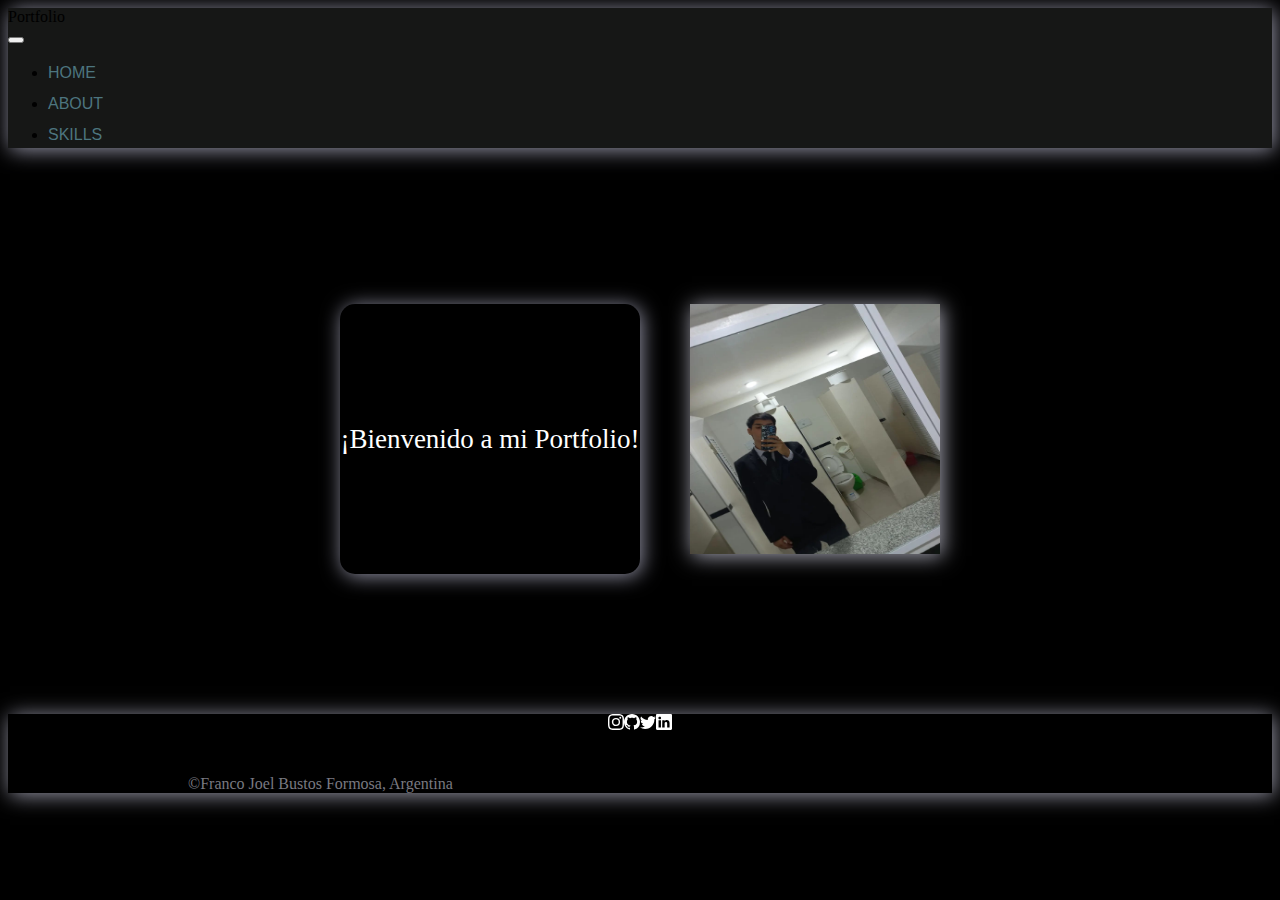
<file: html/index.html>
<!doctype html>
<html lang="es">
  <head>
    <meta charset="utf-8">
    <meta name="viewport" content="width=device-width, initial-scale=1">
    <title>Portfolio</title>
    <link href="https://cdn.jsdelivr.net/npm/bootstrap@5.3.0-alpha3/dist/css/bootstrap.min.css" rel="stylesheet" integrity="sha384-KK94CHFLLe+nY2dmCWGMq91rCGa5gtU4mk92HdvYe+M/SXH301p5ILy+dN9+nJOZ" crossorigin="anonymous">
    <link rel="stylesheet" href="/css/style.css">
</head>
  <body>
    <header class="container-fluid">
        <div class="row"> 
            <nav class="navbar navbar-expand-lg ">
                <div class="container-fluid">
                  <div class="navbar-brand col-5 text-white">Portfolio</div>
                  <button class="navbar-toggler" type="button" data-bs-toggle="collapse" data-bs-target="#navbarNav" aria-controls="navbarNav" aria-expanded="false" aria-label="Toggle navigation">
                    <span class="navbar-toggler-icon"></span>
                  </button>
                  <div class="collapse navbar-collapse" id="navbarNav">
                    <ul class="navbar-nav">
                      <li class="nav-item">
                        <a class="nav-link active text-white Home edit me-2" aria-current="page" href="/html/index.html">Home</a>
                      </li>
                      <li class="nav-item">
                        <a class="nav-link active text-white About edit me-2" href="/html/about.html">About</a>
                      </li>
                      <li class="nav-item">
                        <a class="nav-link active text-white edit Skills" href="/html/skills.html">Skills</a>
                      </li>
                      
                    </ul>
                  </div>
                </div>
              </nav>
        </div>
    </header>
    <main>
      <section class="container">
        <section class="row">
          <section class="col-12 box text-center">
           <p class="imagen text-decoration-underline col-5">¡Bienvenido a mi Portfolio!</p>
           <img class="col-2 imagen1 " src="/img/yo.jfif" alt="yo">
          </section>
        </section>
      </section>
    </main>
    <footer class="foot container-fluid">
      <div class="container-fluid p-0">
        <div class="row">
          <div class="col-3 apps text-center">
            <a class="app1 app me-2 mt-2" href="https://www.instagram.com/francojbustos/"><svg xmlns="http://www.w3.org/2000/svg" width="16" height="16" fill="currentColor" class="bi bi-instagram" viewBox="0 0 16 16">
            <path d="M8 0C5.829 0 5.556.01 4.703.048 3.85.088 3.269.222 2.76.42a3.917 3.917 0 0 0-1.417.923A3.927 3.927 0 0 0 .42 2.76C.222 3.268.087 3.85.048 4.7.01 5.555 0 5.827 0 8.001c0 2.172.01 2.444.048 3.297.04.852.174 1.433.372 1.942.205.526.478.972.923 1.417.444.445.89.719 1.416.923.51.198 1.09.333 1.942.372C5.555 15.99 5.827 16 8 16s2.444-.01 3.298-.048c.851-.04 1.434-.174 1.943-.372a3.916 3.916 0 0 0 1.416-.923c.445-.445.718-.891.923-1.417.197-.509.332-1.09.372-1.942C15.99 10.445 16 10.173 16 8s-.01-2.445-.048-3.299c-.04-.851-.175-1.433-.372-1.941a3.926 3.926 0 0 0-.923-1.417A3.911 3.911 0 0 0 13.24.42c-.51-.198-1.092-.333-1.943-.372C10.443.01 10.172 0 7.998 0h.003zm-.717 1.442h.718c2.136 0 2.389.007 3.232.046.78.035 1.204.166 1.486.275.373.145.64.319.92.599.28.28.453.546.598.92.11.281.24.705.275 1.485.039.843.047 1.096.047 3.231s-.008 2.389-.047 3.232c-.035.78-.166 1.203-.275 1.485a2.47 2.47 0 0 1-.599.919c-.28.28-.546.453-.92.598-.28.11-.704.24-1.485.276-.843.038-1.096.047-3.232.047s-2.39-.009-3.233-.047c-.78-.036-1.203-.166-1.485-.276a2.478 2.478 0 0 1-.92-.598 2.48 2.48 0 0 1-.6-.92c-.109-.281-.24-.705-.275-1.485-.038-.843-.046-1.096-.046-3.233 0-2.136.008-2.388.046-3.231.036-.78.166-1.204.276-1.486.145-.373.319-.64.599-.92.28-.28.546-.453.92-.598.282-.11.705-.24 1.485-.276.738-.034 1.024-.044 2.515-.045v.002zm4.988 1.328a.96.96 0 1 0 0 1.92.96.96 0 0 0 0-1.92zm-4.27 1.122a4.109 4.109 0 1 0 0 8.217 4.109 4.109 0 0 0 0-8.217zm0 1.441a2.667 2.667 0 1 1 0 5.334 2.667 2.667 0 0 1 0-5.334z"/>
           </svg>
           </a>
           <a class="app2 app me-2 mt-2" href="https://github.com/FrancojBustos"><svg xmlns="http://www.w3.org/2000/svg" width="16" height="16" fill="currentColor" class="bi bi-github" viewBox="0 0 16 16">
            <path d="M8 0C3.58 0 0 3.58 0 8c0 3.54 2.29 6.53 5.47 7.59.4.07.55-.17.55-.38 0-.19-.01-.82-.01-1.49-2.01.37-2.53-.49-2.69-.94-.09-.23-.48-.94-.82-1.13-.28-.15-.68-.52-.01-.53.63-.01 1.08.58 1.23.82.72 1.21 1.87.87 2.33.66.07-.52.28-.87.51-1.07-1.78-.2-3.64-.89-3.64-3.95 0-.87.31-1.59.82-2.15-.08-.2-.36-1.02.08-2.12 0 0 .67-.21 2.2.82.64-.18 1.32-.27 2-.27.68 0 1.36.09 2 .27 1.53-1.04 2.2-.82 2.2-.82.44 1.1.16 1.92.08 2.12.51.56.82 1.27.82 2.15 0 3.07-1.87 3.75-3.65 3.95.29.25.54.73.54 1.48 0 1.07-.01 1.93-.01 2.2 0 .21.15.46.55.38A8.012 8.012 0 0 0 16 8c0-4.42-3.58-8-8-8z"/>
           </svg>
           </a>
           <a class="app3 app me-2 mt-2" href="https://twitter.com/fr4n_k0">
            <svg xmlns="http://www.w3.org/2000/svg" width="16" height="16" fill="currentColor" class="bi bi-twitter" viewBox="0 0 16 16">
              <path d="M5.026 15c6.038 0 9.341-5.003 9.341-9.334 0-.14 0-.282-.006-.422A6.685 6.685 0 0 0 16 3.542a6.658 6.658 0 0 1-1.889.518 3.301 3.301 0 0 0 1.447-1.817 6.533 6.533 0 0 1-2.087.793A3.286 3.286 0 0 0 7.875 6.03a9.325 9.325 0 0 1-6.767-3.429 3.289 3.289 0 0 0 1.018 4.382A3.323 3.323 0 0 1 .64 6.575v.045a3.288 3.288 0 0 0 2.632 3.218 3.203 3.203 0 0 1-.865.115 3.23 3.23 0 0 1-.614-.057 3.283 3.283 0 0 0 3.067 2.277A6.588 6.588 0 0 1 .78 13.58a6.32 6.32 0 0 1-.78-.045A9.344 9.344 0 0 0 5.026 15z"/>
            </svg>
           </a>
           <a class="app4 me-3 app mt-2" href="https://ar.linkedin.com/?original_referer=https%3A%2F%2Fwww.google.com%2F">
            <svg xmlns="http://www.w3.org/2000/svg" width="16" height="16" fill="currentColor" class="bi bi-linkedin" viewBox="0 0 16 16">
              <path d="M0 1.146C0 .513.526 0 1.175 0h13.65C15.474 0 16 .513 16 1.146v13.708c0 .633-.526 1.146-1.175 1.146H1.175C.526 16 0 15.487 0 14.854V1.146zm4.943 12.248V6.169H2.542v7.225h2.401zm-1.2-8.212c.837 0 1.358-.554 1.358-1.248-.015-.709-.52-1.248-1.342-1.248-.822 0-1.359.54-1.359 1.248 0 .694.521 1.248 1.327 1.248h.016zm4.908 8.212V9.359c0-.216.016-.432.08-.586.173-.431.568-.878 1.232-.878.869 0 1.216.662 1.216 1.634v3.865h2.401V9.25c0-2.22-1.184-3.252-2.764-3.252-1.274 0-1.845.7-2.165 1.193v.025h-.016a5.54 5.54 0 0 1 .016-.025V6.169h-2.4c.03.678 0 7.225 0 7.225h2.4z"/>
            </svg>
           </a>
          </div>
          <div class="col-9 cop"><p class="copp mt-2">©Franco Joel Bustos Formosa, Argentina</p></div>
        </div>
      </div>
    </footer>
    <script src="https://cdn.jsdelivr.net/npm/bootstrap@5.3.0-alpha3/dist/js/bootstrap.bundle.min.js" integrity="sha384-ENjdO4Dr2bkBIFxQpeoTz1HIcje39Wm4jDKdf19U8gI4ddQ3GYNS7NTKfAdVQSZe" crossorigin="anonymous"></script>
  </body>
</html>
</file>
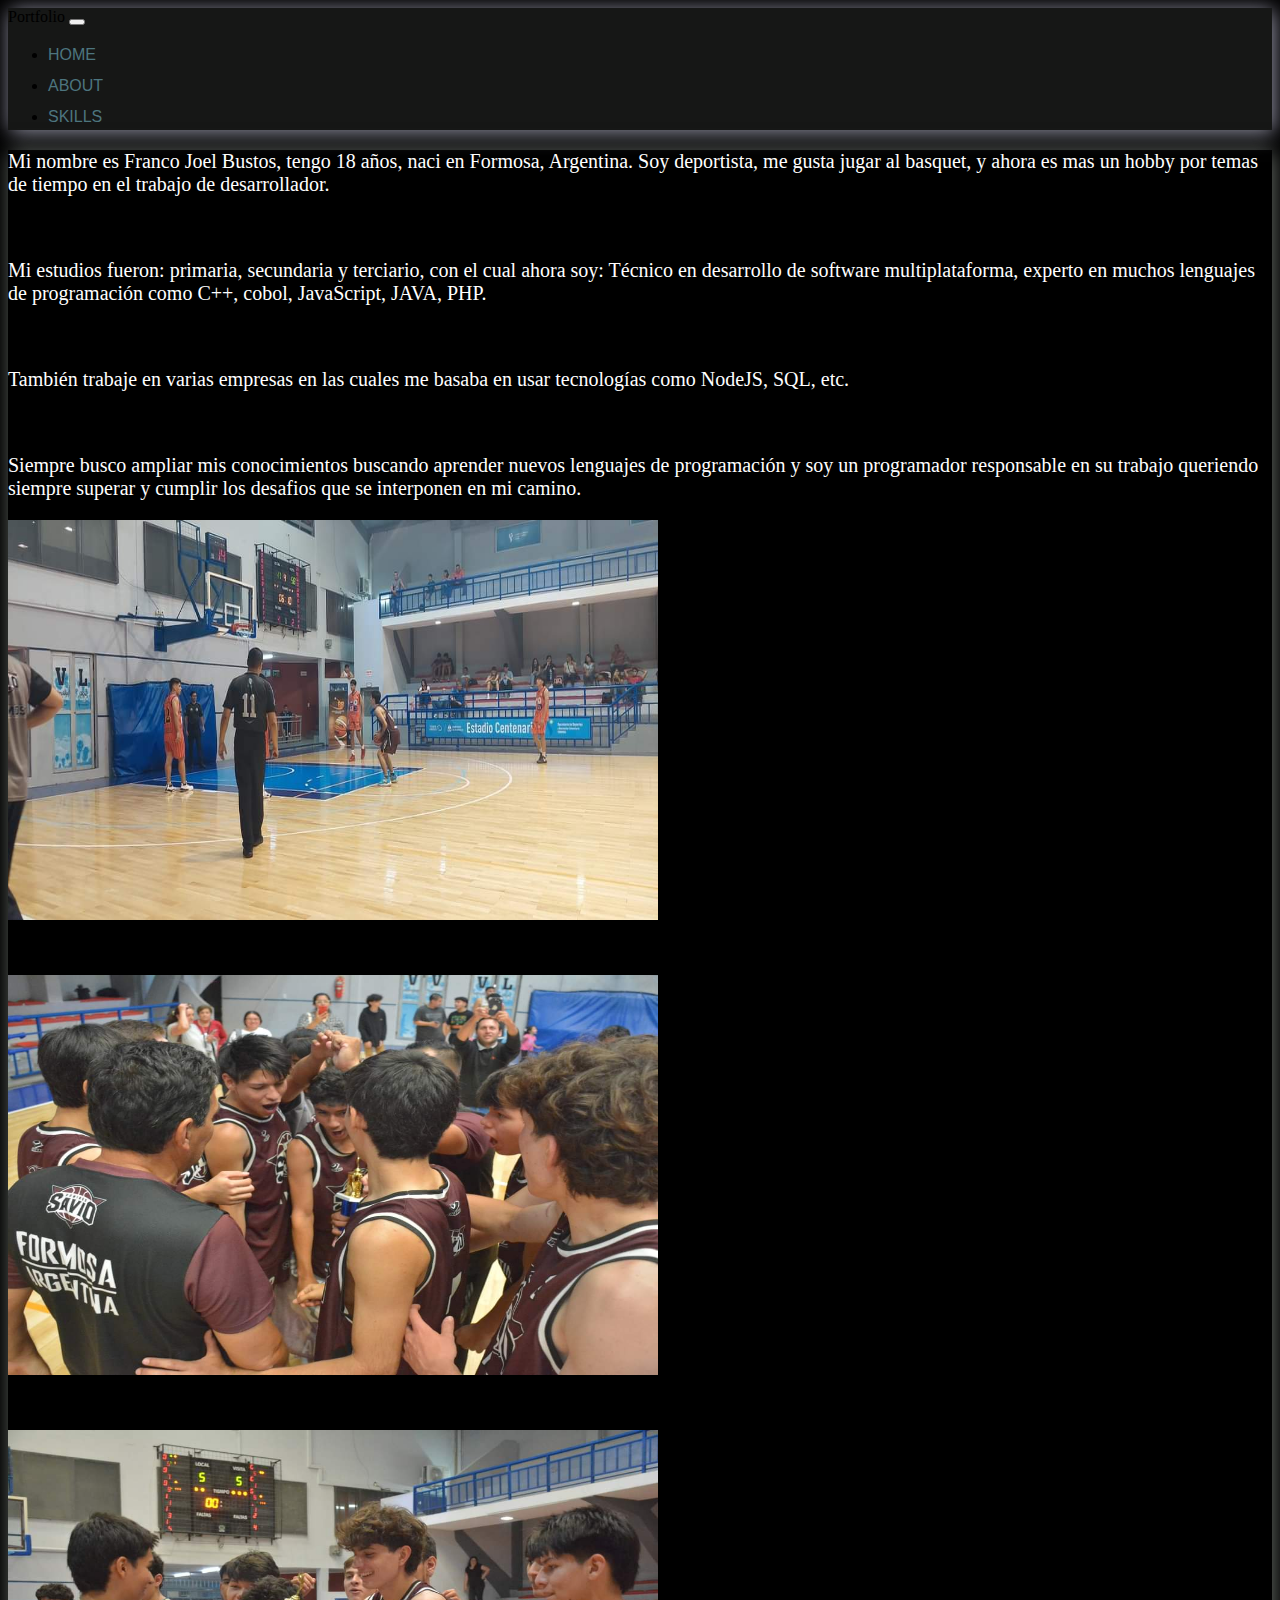
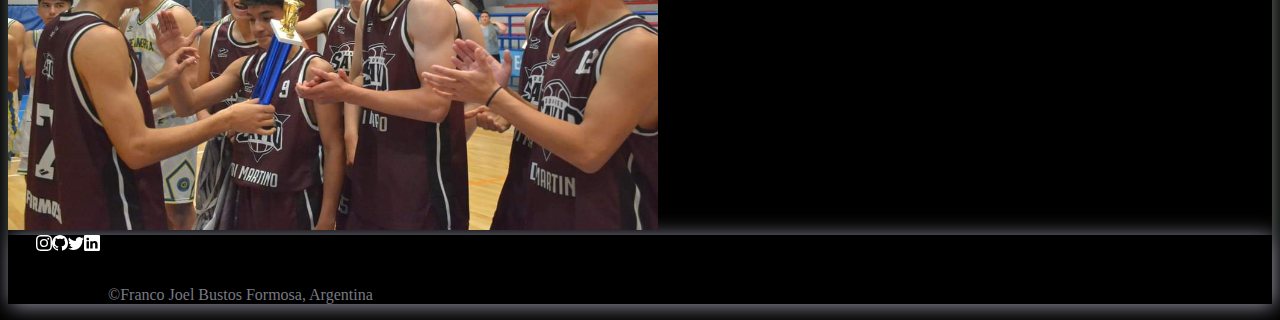
<file: html/about.html>
<!doctype html>
<html lang="en">
  <head>
    <meta charset="utf-8">
    <meta name="viewport" content="width=device-width, initial-scale=1">
    <title>About</title>
    <link href="https://cdn.jsdelivr.net/npm/bootstrap@5.3.0-alpha3/dist/css/bootstrap.min.css" rel="stylesheet" integrity="sha384-KK94CHFLLe+nY2dmCWGMq91rCGa5gtU4mk92HdvYe+M/SXH301p5ILy+dN9+nJOZ" crossorigin="anonymous">
 <link rel="stylesheet" href="/css/about.css"> 
</head>
  <body>
    <header class="container-fluid">
        <div class="row"> 
            <nav class="navbar navbar-expand-lg ">
                <div class="container-fluid">
                  <a class="navbar-brand col-5 text-white">Portfolio</a>
                  <button class="navbar-toggler" type="button" data-bs-toggle="collapse" data-bs-target="#navbarNav" aria-controls="navbarNav" aria-expanded="false" aria-label="Toggle navigation">
                    <span class="navbar-toggler-icon"></span>
                  </button>
                  <div class="collapse navbar-collapse" id="navbarNav">
                    <ul class="navbar-nav">
                      <li class="nav-item">
                        <a class="nav-link active text-white edit me-2 Home" aria-current="page" href="/html/index.html">Home</a>
                      </li>
                      <li class="nav-item">
                        <a class="nav-link active text-white edit me-2 About" href="/html/about.html">About</a>
                      </li>
                      <li class="nav-item">
                        <a class="nav-link active text-white edit Skills" href="/html/skills.html">Skills</a>
                      </li>
                      
                    </ul>
                  </div>
                </div>
              </nav>
        </div>
    </header>
    <main>
        <section class="container">
          <section class="row">
            <section class="col-xs-12  box text-center">
                <section><p class="mt-5">Mi nombre es Franco Joel Bustos, tengo 18 años, naci en Formosa, Argentina.
                    Soy deportista, me gusta jugar al basquet, y ahora es mas un hobby por temas de tiempo en el trabajo de desarrollador.</p><br>
                <p>
                    Mi estudios fueron: primaria, secundaria y terciario, con el cual ahora soy:
                    Técnico en desarrollo de software multiplataforma, experto en muchos lenguajes de programación como C++, cobol, JavaScript, JAVA, PHP.
                    </p>
                    <br>
                     <p>
                        También trabaje en varias empresas en las cuales me basaba en usar tecnologías como NodeJS, SQL, etc.
        
                     </p>
                     <br>
                     <p>
                        Siempre busco ampliar mis conocimientos buscando aprender nuevos lenguajes de programación y soy un programador responsable en su trabajo queriendo siempre superar y cumplir los desafios que se interponen en mi camino.
                     </p>
                     <img class="img1" src="/img/yop.jpg" alt="yo">
                     <img class="img2" src="/img/yopp.jpg" alt="yo">
                     <img class="img3 mb-5" src="/img/yoppp.jpg" alt="yo">
            </section>
          </section>
        </section>
      </main>
     <footer class="foot container">
    <div class="container-fluid p-0">
      <div class="row">
        <div class="col-3 apps text-center">
          <a class="app1 app me-2 mt-3" href="https://www.instagram.com/francojbustos/"><svg xmlns="http://www.w3.org/2000/svg" width="16" height="16" fill="currentColor" class="bi bi-instagram" viewBox="0 0 16 16">
          <path d="M8 0C5.829 0 5.556.01 4.703.048 3.85.088 3.269.222 2.76.42a3.917 3.917 0 0 0-1.417.923A3.927 3.927 0 0 0 .42 2.76C.222 3.268.087 3.85.048 4.7.01 5.555 0 5.827 0 8.001c0 2.172.01 2.444.048 3.297.04.852.174 1.433.372 1.942.205.526.478.972.923 1.417.444.445.89.719 1.416.923.51.198 1.09.333 1.942.372C5.555 15.99 5.827 16 8 16s2.444-.01 3.298-.048c.851-.04 1.434-.174 1.943-.372a3.916 3.916 0 0 0 1.416-.923c.445-.445.718-.891.923-1.417.197-.509.332-1.09.372-1.942C15.99 10.445 16 10.173 16 8s-.01-2.445-.048-3.299c-.04-.851-.175-1.433-.372-1.941a3.926 3.926 0 0 0-.923-1.417A3.911 3.911 0 0 0 13.24.42c-.51-.198-1.092-.333-1.943-.372C10.443.01 10.172 0 7.998 0h.003zm-.717 1.442h.718c2.136 0 2.389.007 3.232.046.78.035 1.204.166 1.486.275.373.145.64.319.92.599.28.28.453.546.598.92.11.281.24.705.275 1.485.039.843.047 1.096.047 3.231s-.008 2.389-.047 3.232c-.035.78-.166 1.203-.275 1.485a2.47 2.47 0 0 1-.599.919c-.28.28-.546.453-.92.598-.28.11-.704.24-1.485.276-.843.038-1.096.047-3.232.047s-2.39-.009-3.233-.047c-.78-.036-1.203-.166-1.485-.276a2.478 2.478 0 0 1-.92-.598 2.48 2.48 0 0 1-.6-.92c-.109-.281-.24-.705-.275-1.485-.038-.843-.046-1.096-.046-3.233 0-2.136.008-2.388.046-3.231.036-.78.166-1.204.276-1.486.145-.373.319-.64.599-.92.28-.28.546-.453.92-.598.282-.11.705-.24 1.485-.276.738-.034 1.024-.044 2.515-.045v.002zm4.988 1.328a.96.96 0 1 0 0 1.92.96.96 0 0 0 0-1.92zm-4.27 1.122a4.109 4.109 0 1 0 0 8.217 4.109 4.109 0 0 0 0-8.217zm0 1.441a2.667 2.667 0 1 1 0 5.334 2.667 2.667 0 0 1 0-5.334z"/>
         </svg>
         </a>
         <a class="app2 app me-2 mt-3" href="https://github.com/FrancojBustos"><svg xmlns="http://www.w3.org/2000/svg" width="16" height="16" fill="currentColor" class="bi bi-github" viewBox="0 0 16 16">
          <path d="M8 0C3.58 0 0 3.58 0 8c0 3.54 2.29 6.53 5.47 7.59.4.07.55-.17.55-.38 0-.19-.01-.82-.01-1.49-2.01.37-2.53-.49-2.69-.94-.09-.23-.48-.94-.82-1.13-.28-.15-.68-.52-.01-.53.63-.01 1.08.58 1.23.82.72 1.21 1.87.87 2.33.66.07-.52.28-.87.51-1.07-1.78-.2-3.64-.89-3.64-3.95 0-.87.31-1.59.82-2.15-.08-.2-.36-1.02.08-2.12 0 0 .67-.21 2.2.82.64-.18 1.32-.27 2-.27.68 0 1.36.09 2 .27 1.53-1.04 2.2-.82 2.2-.82.44 1.1.16 1.92.08 2.12.51.56.82 1.27.82 2.15 0 3.07-1.87 3.75-3.65 3.95.29.25.54.73.54 1.48 0 1.07-.01 1.93-.01 2.2 0 .21.15.46.55.38A8.012 8.012 0 0 0 16 8c0-4.42-3.58-8-8-8z"/>
         </svg>
         </a>
         <a class="app3 app me-2 mt-3" href="https://twitter.com/fr4n_k0">
          <svg xmlns="http://www.w3.org/2000/svg" width="16" height="16" fill="currentColor" class="bi bi-twitter" viewBox="0 0 16 16">
            <path d="M5.026 15c6.038 0 9.341-5.003 9.341-9.334 0-.14 0-.282-.006-.422A6.685 6.685 0 0 0 16 3.542a6.658 6.658 0 0 1-1.889.518 3.301 3.301 0 0 0 1.447-1.817 6.533 6.533 0 0 1-2.087.793A3.286 3.286 0 0 0 7.875 6.03a9.325 9.325 0 0 1-6.767-3.429 3.289 3.289 0 0 0 1.018 4.382A3.323 3.323 0 0 1 .64 6.575v.045a3.288 3.288 0 0 0 2.632 3.218 3.203 3.203 0 0 1-.865.115 3.23 3.23 0 0 1-.614-.057 3.283 3.283 0 0 0 3.067 2.277A6.588 6.588 0 0 1 .78 13.58a6.32 6.32 0 0 1-.78-.045A9.344 9.344 0 0 0 5.026 15z"/>
          </svg>
         </a>
         <a class="app4 me-3 app mt-3" href="https://ar.linkedin.com/?original_referer=https%3A%2F%2Fwww.google.com%2F">
          <svg xmlns="http://www.w3.org/2000/svg" width="16" height="16" fill="currentColor" class="bi bi-linkedin" viewBox="0 0 16 16">
            <path d="M0 1.146C0 .513.526 0 1.175 0h13.65C15.474 0 16 .513 16 1.146v13.708c0 .633-.526 1.146-1.175 1.146H1.175C.526 16 0 15.487 0 14.854V1.146zm4.943 12.248V6.169H2.542v7.225h2.401zm-1.2-8.212c.837 0 1.358-.554 1.358-1.248-.015-.709-.52-1.248-1.342-1.248-.822 0-1.359.54-1.359 1.248 0 .694.521 1.248 1.327 1.248h.016zm4.908 8.212V9.359c0-.216.016-.432.08-.586.173-.431.568-.878 1.232-.878.869 0 1.216.662 1.216 1.634v3.865h2.401V9.25c0-2.22-1.184-3.252-2.764-3.252-1.274 0-1.845.7-2.165 1.193v.025h-.016a5.54 5.54 0 0 1 .016-.025V6.169h-2.4c.03.678 0 7.225 0 7.225h2.4z"/>
          </svg>
         </a>
        </div>
        <div class="col-9 cop"><p class="copp mt-3 text-center">©Franco Joel Bustos Formosa, Argentina</p></div>
      </div>
    </div>
  </footer>
    <script src="https://cdn.jsdelivr.net/npm/bootstrap@5.3.0-alpha3/dist/js/bootstrap.bundle.min.js" integrity="sha384-ENjdO4Dr2bkBIFxQpeoTz1HIcje39Wm4jDKdf19U8gI4ddQ3GYNS7NTKfAdVQSZe" crossorigin="anonymous"></script>
  </body>
</html>
</file>
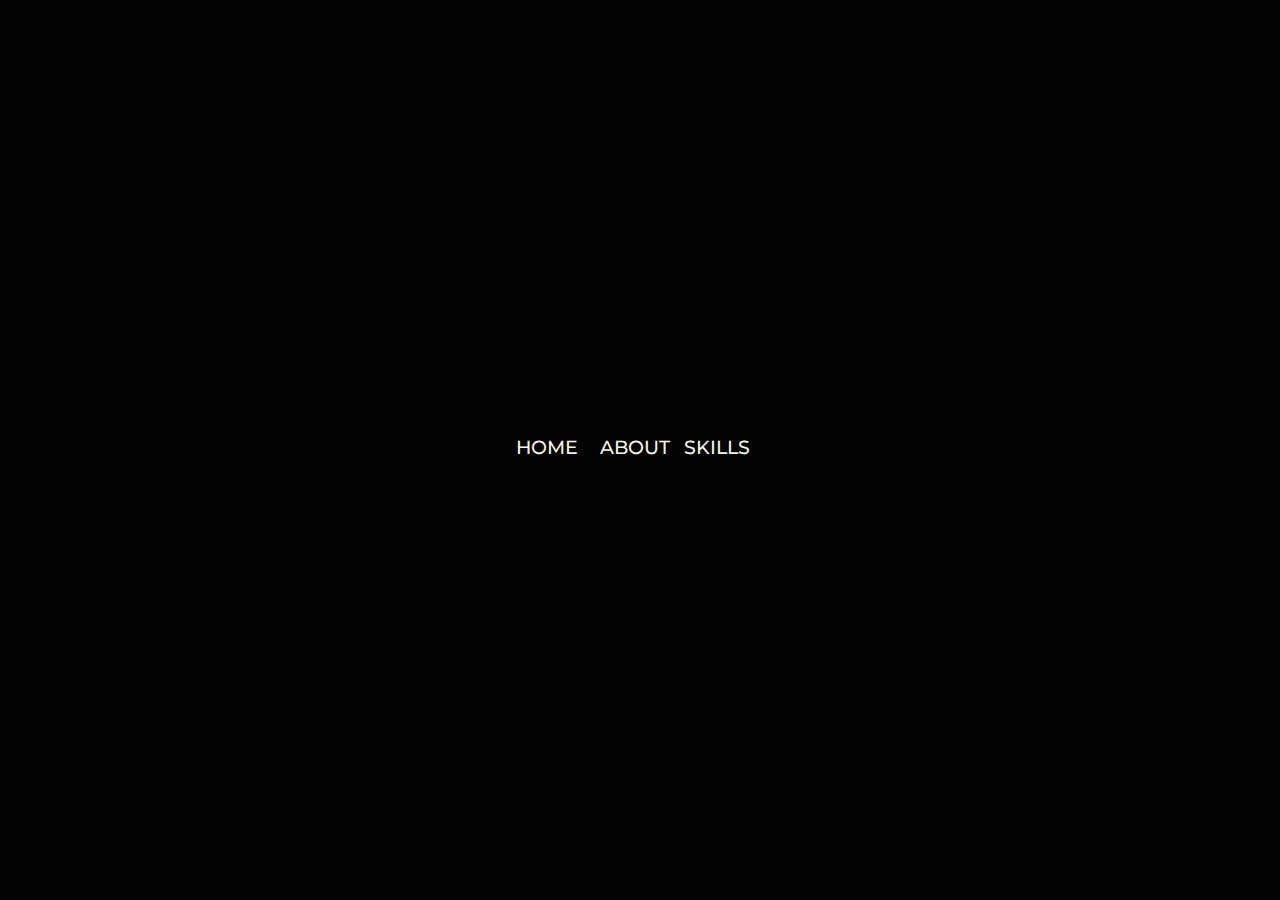
<file: html/homepage.html>
<!DOCTYPE html>
<html lang="es">
<head>
    <meta charset="UTF-8">
    <meta http-equiv="X-UA-Compatible" content="IE=edge">
    <meta name="viewport" content="width=device-width, initial-scale=1.0">
    <title>HomePage</title>
    <link rel="stylesheet" href="/css/homepage.css">
    
</head>
<body>
    
    <nav class="navMenu">
        <a class="hola" href="index.html">Home</a>
        <a href="about.html">About</a>
        <a href="skills.html">Skills</a>
        <div class="dot"></div>
    </nav>      
  
</body>
</html>
</file>
<file: css/style.css>
body {
    background-color: black;
}
.navbar {
    background-color: rgb(22, 23, 22);
    box-shadow: 2px 2px 20px  rgba(178, 178, 198, 0.867);
    
}
.box {
    
    height: 550px;
    display: flex;
  justify-content: center;
  align-items: center;
}
.hol {
    background-color: blue;
}
.apps {
    height: 45px;
    display: flex;
    justify-content: center;
}
.imagen {
    box-shadow: 2px 2px 20px  rgba(171, 171, 191, 0.867);
    border-radius: 15px;
    color: #fff;
    font-size: 27px;
    font-family: 'Times New Roman', Times, serif;
    background-color: black;
    height: 270px;
    display: flex;
    justify-content: center;
    align-items: center;
}
.imagen1 {
    background-color: rgb(27, 28, 29);
    box-shadow: 2px 2px 20px  rgba(197, 197, 212, 0.867);
    margin-bottom: 20px;
    height: 250px;
    width: 250px;
    margin-left: 50px;

}
.ma {
    background-color: black;
}
.copp {
    margin-left: 180px;
    color: rgb(121, 121, 128);
}
.foot {
    box-shadow: 2px 2px 20px  rgba(178, 178, 195, 0.867);
    background-color: black;
}
.app1 {
    color: #fff;
}
.app2 {
    color: #fff;
}
.app3 {
    color: #fff;
}
.app4 {
    color: #fff;
}
.app:hover {
    transform: scale(1.2);
}

@media(max-width:700px) {
 body {
    background-color: black;
}
.navbar {
    background-color: rgb(22, 23, 22);
    box-shadow: 2px 2px 20px  rgba(178, 178, 198, 0.867);
    
}
.box {
    
    height: 550px;
    display: flex;
  justify-content: center;
  align-items: center;
}
.hol {
    background-color: blue;
}
.apps {
    height: 45px;
    display: flex;
    justify-content: center;
}
.imagen {
    box-shadow: 2px 2px 20px  rgba(171, 171, 191, 0.867);
    border-radius: 15px;
    color: #fff;
    font-size: 24px;
    background-color: black;
    height: 270px;
    display: flex;
    justify-content: center;
    align-items: center;
}
.imagen1 {
    background-color: rgb(27, 28, 29);
    box-shadow: 2px 2px 20px  rgba(197, 197, 212, 0.867);
    margin-bottom: 20px;
    height: 250px;
    width: 250px;
    margin-left: 50px;

}
.ma {
    background-color: black;
}
.copp {
    margin-left: 70px;
    color: rgb(121, 121, 128);
}
.foot {
    box-shadow: 2px 2px 20px  rgba(178, 178, 195, 0.867);
    background-color: black;
}
.app1 {
    color: #fff;
}
.app2 {
    color: #fff;
}
.app3 {
    color: #fff;
}
.app4 {
    color: #fff;
}
.app:hover {
    transform: scale(1.2);
}   
}
@media(max-width:530px) {
 body {
    background-color: black;
}
.navbar {
    background-color: rgb(22, 23, 22);
    box-shadow: 2px 2px 20px  rgba(178, 178, 198, 0.867);
    
}
.box {
    
    height: 550px;
    display: flex;
  justify-content: center;
  align-items: center;
}
.hol {
    background-color: blue;
}
.apps {
    height: 45px;
    display: flex;
    justify-content: center;
}
.imagen {
    box-shadow: 2px 2px 20px  rgba(171, 171, 191, 0.867);
    border-radius: 15px;
    color: #fff;
    font-size: 24px;
    background-color: black;
    height: 170px;
    display: flex;
    justify-content: center;
    align-items: center;
}
.imagen1 {
    background-color: rgb(27, 28, 29);
    box-shadow: 2px 2px 20px  rgba(197, 197, 212, 0.867);
    margin-bottom: 10px;
    height: 150px;
    width: 150px;
    margin-left: 30px;

}
.ma {
    background-color: black;
}
.copp {
    margin-left: 10px;
    color: rgb(121, 121, 128);
}
.foot {
    box-shadow: 2px 2px 20px  rgba(178, 178, 195, 0.867);
    background-color: black;
}
.app1 {
    color: #fff;
    width: 10px;
}
.app2 {
    color: #fff;
    width: 10px;

}
.app3 {
    color: #fff;
    width: 10px;

}
.app4 {
    color: #fff;
    width: 10px;

}
.app:hover {
    transform: scale(1.2);
    width: 10px;

}   
}
.edit {
    margin-top: 5px;
    position: relative;
    display: block;
    padding: 4px 0;
    font-family: Lato, sans-serif;
    color: #4d757f;
    text-decoration: none;
    text-transform: uppercase;
    transition: 0.5s;

    &::after {
      position: absolute;
      content: "";
      top: 100%;
      left: 0;
      width: 100%;
      height: 3px;
      background: #1ae0bf;
      transform: scaleX(0);
     transform-origin: right;
       transition: transform 0.7s;
    }

    &:hover {
      color: #95a5a6;
    }

    &:hover::after {
      transform: scaleX(1);
      transform-origin: left;
    }
  }
</file>
<file: css/about.css>
body {
    background-color: black;
}
.navbar {
    background-color: rgb(22, 23, 22);
    box-shadow: 2px 2px 20px  rgba(178, 178, 198, 0.867);
    
}
.box {
    box-shadow: 2px 2px 20px  rgba(203, 217, 203, 0.313);
    height: auto;
    font-size: 20px;
    color: #fff;
}
.img1 {
    width: 650px;
    height: 400px;
}
.img2 {
    margin-top: 50px;
    width: 650px;
    height: 400px;
}
.img3 {
    margin-top: 50px;
    width: 650px;
    height: 400px;
}




@media(max-width: 990px) {
    .box{
        height: auto;
    }
    .img1 {
        width: 350px;
        height: 200px;
    }
    .img2 {
        margin-top: 50px;
        width: 350px;
        height: 200px;
    }
    .img3 {
        margin-top: 50px;
        width: 350px;
        height: 200px;
    }  
}
@media(max-width: 410px) {
    .box{
        height: auto;
    }
    .img1 {
        width: 250px;
        height: 100px;
    }
    .img2 {
        margin-top: 50px;
        width: 250px;
        height: 100px;
    }
    .img3 {
        margin-top: 50px;
        width: 250px;
        height: 100px;
    }  
}
.edit {
    margin-top: 5px;
    position: relative;
    display: block;
    padding: 4px 0;
    font-family: Lato, sans-serif;
    color: #4d757f;
    text-decoration: none;
    text-transform: uppercase;
    transition: 0.5s;

    &::after {
      position: absolute;
      content: "";
      top: 100%;
      left: 0;
      width: 100%;
      height: 3px;
      background: #1ae0bf;
      transform: scaleX(0);
     transform-origin: right;
       transition: transform 0.7s;
    }

    &:hover {
      color: #95a5a6;
    }

    &:hover::after {
      transform: scaleX(1);
      transform-origin: left;
    }
  }
  .ma {
    background-color: black;
 }
 .copp {
    margin-left: 180px;
    color: rgb(121, 121, 128);
 }
 .foot {
    box-shadow: 2px 2px 20px  rgba(178, 178, 195, 0.867);
    background-color: black;
 }
 .app1 {
    color: #fff;
 }
 .app2 {
    color: #fff; 
 }
 .app3 {
    color: #fff;
 }
 .app4 {
    color: #fff;
 }
 .app:hover {
    transform: scale(1.2);
 }
 .apps {
    height: 45px;
    display: flex;
    justify-content: center;
 }
 .p1 {
    color: #fff;
    font-size: 14px;
 }
 .p2 {
    
    color: #fff;
    font-size: 12px;
 }
 .p3 {
    
    color: #fff;
    font-size: 12px;
 }
 .p4 {
    
    color: #fff;
    font-size: 12px;
 }
 .img-icon {
    border-radius: 15px;
    margin-left: 10px;
    margin-right: 30px;
    box-shadow: 2px 2px 20px rgba(116, 109, 109, 0.5);
    width: 50px;
    height: 45px;
 }
 .img-icon1 {
    box-shadow: 2px 2px 20px rgba(116, 109, 109, 0.5);
    border-radius: 35px;
    width: 50px;
    height: 45px;
 }
 .box {
    box-shadow: 2px 2px 20px  rgba(204, 215, 204, 0.501);
 }
 .foot {
    box-shadow: 2px 2px 20px  rgba(178, 178, 195, 0.867);
    background-color: black;
 }
 .app1 {
    color: #fff;
 }
 .app2 {
    color: #fff;
 }
 .app3 {
    color: #fff;
 }
 .app4 {
    color: #fff;
 }
 .app:hover {
    transform: scale(1.2);
 }
 .apps {
    margin-left: 45px;
    height: 35px;
    width: 30px;
    display: flex;
    justify-content: center;
 }
 .copp {
    margin-left: 100px;
    color: rgb(121, 121, 128);
 }   




@media(max-width:450px) {
body {
    background-color: black;
}
.navbar {
    background-color: rgb(22, 23, 22);
    box-shadow: 2px 2px 20px  rgba(178, 178, 198, 0.867);
    
}
.skills {
    color: #fff;
    font-size: 30px;
}
.p1 {
    color: #fff;
    font-size: 14px;
}
.p2 {
    
    color: #fff;
    font-size: 12px;
}
.p3 {
    
    color: #fff;
    font-size: 12px;
}
.p4 {
    
    color: #fff;
    font-size: 12px;
}
.img-icon {
    border-radius: 15px;
    margin-left: 10px;
    margin-right: 30px;
    box-shadow: 2px 2px 20px rgba(116, 109, 109, 0.5);
    width: 45px;
    height: 40px;
}
.img-icon1 {
    box-shadow: 2px 2px 20px rgba(116, 109, 109, 0.5);
    border-radius: 35px;
    width: 50px;
    height: 45px;
}
.box {
    box-shadow: 2px 2px 20px  rgba(204, 215, 204, 0.501);
}
.foot {
    box-shadow: 2px 2px 20px  rgba(178, 178, 195, 0.867);
    background-color: black;
}
.app1 {
    color: #fff;
}
.app2 {
    color: #fff;
}
.app3 {
    color: #fff;
}
.app4 {
    color: #fff;
}
.app:hover {
    transform: scale(1.2);
}
.apps {
    margin-left: 45px;
    height: 35px;
    width: 30px;
    display: flex;
    justify-content: center;
}
.copp {
    margin-left: 100px;
    color: rgb(121, 121, 128);
}   
}
.edit {
margin-top: 5px;
position: relative;
display: block;
padding: 4px 0;
font-family: Lato, sans-serif;
color: #4d757f;
text-decoration: none;
text-transform: uppercase;
transition: 0.5s;

&::after {
  position: absolute;
  content: "";
  top: 100%;
  left: 0;
  width: 100%;
  height: 3px;
  background: #1ae0bf;
  transform: scaleX(0);
 transform-origin: right;
   transition: transform 0.7s;
}

&:hover {
  color: #95a5a6;
}

&:hover::after {
  transform: scaleX(1);
  transform-origin: left;
}
}
</file>
<file: css/homepage.css>
@import url("https://fonts.googleapis.com/css2?family=Montserrat:wght@400;500;600;700&display=swap");
* {
  margin: 0;
  padding: 0;
  -webkit-box-sizing: border-box;
  box-sizing: border-box;
}

body {
  background: #030303;
  font-family: "Montserrat", sans-serif;
}

.navMenu {
  position: absolute;
  top: 50%;
  left: 50%;
  -webkit-transform: translate(-50%, -50%);
  transform: translate(-50%, -50%);
}

.navMenu a {
  color: #f6f4e6;
  text-decoration: none;
  font-size: 1.2em;
  text-transform: uppercase;
  font-weight: 500;
  display: inline-block;
  width: 80px;
  -webkit-transition: all 0.2s ease-in-out;
  transition: all 0.2s ease-in-out;
}

.navMenu a:hover {
  color: #fd3a3a;
}

.navMenu .dot {
  width: 6px;
  height: 6px;
  background: #fd3a3a;
  border-radius: 50%;
  opacity: 0;
  -webkit-transform: translateX(30px);
  transform: translateX(30px);
  -webkit-transition: all 0.2s ease-in-out;
  transition: all 0.2s ease-in-out;
}

.navMenu a:nth-child(1):hover ~ .dot {
  -webkit-transform: translateX(30px);
  transform: translateX(30px);
  -webkit-transition: all 0.2s ease-in-out;
  transition: all 0.2s ease-in-out;
  opacity: 1;
}

.navMenu a:nth-child(2):hover ~ .dot {
  -webkit-transform: translateX(120px);
  transform: translateX(120px);
  -webkit-transition: all 0.2s ease-in-out;
  transition: all 0.2s ease-in-out;
  opacity: 1;
}

.navMenu a:nth-child(3):hover ~ .dot {
  -webkit-transform: translateX(200px);
  transform: translateX(200px);
  -webkit-transition: all 0.2s ease-in-out;
  transition: all 0.2s ease-in-out;
  opacity: 1;
}

.navMenu a:nth-child(4):hover ~ .dot {
  -webkit-transform: translateX(285px);
  transform: translateX(285px);
  -webkit-transition: all 0.2s ease-in-out;
  transition: all 0.2s ease-in-out;
  opacity: 1;
}
@media(max-width:510px) {

  * {
    margin: 0;
    padding: 0;
    -webkit-box-sizing: border-box;
    box-sizing: border-box;
  }
  
  body {
    background: #030303;
    font-family: "Montserrat", sans-serif;
  }
  
  .navMenu {
    position: absolute;
    top: 50%;
    left: 50%;
    -webkit-transform: translate(-50%, -50%);
    transform: translate(-50%, -50%);
  }
  
  .navMenu a {
    color: #f6f4e6;
    text-decoration: none;
    font-size: 1.0em;
    text-transform: uppercase;
    font-weight: 400;
    display: inline-block;
    width: 60px;
    -webkit-transition: all 0.2s ease-in-out;
    transition: all 0.2s ease-in-out;
  }
  
  .navMenu a:hover {
    color: #fd3a3a;
  }
  
  .navMenu .dot {
    width: 6px;
    height: 6px;
    background: #fd3a3a;
    border-radius: 50%;
    opacity: 0;
    -webkit-transform: translateX(10px);
    transform: translateX(10px);
    -webkit-transition: all 0.2s ease-in-out;
    transition: all 0.2s ease-in-out;
  }
  
  .navMenu a:nth-child(1):hover ~ .dot {
    -webkit-transform: translateX(10px);
    transform: translateX(25px);
    -webkit-transition: all 0.2s ease-in-out;
    transition: all 0.2s ease-in-out;
    opacity: 1;
  }
  
  .navMenu a:nth-child(2):hover ~ .dot {
    -webkit-transform: translateX(100px);
    transform: translateX(95px);
    -webkit-transition: all 0.2s ease-in-out;
    transition: all 0.2s ease-in-out;
    opacity: 1;
  }
  
  .navMenu a:nth-child(3):hover ~ .dot {
    -webkit-transform: translateX(100px);
    transform: translateX(155px);
    -webkit-transition: all 0.2s ease-in-out;
    transition: all 0.2s ease-in-out;
    opacity: 1;
  }
  
  .navMenu a:nth-child(4):hover ~ .dot {
    -webkit-transform: translateX(285px);
    transform: translateX(285px);
    -webkit-transition: all 0.2s ease-in-out;
    transition: all 0.2s ease-in-out;
    opacity: 1;
  }
}
@media(max-width:400px) {

  * {
    margin: 0;
    padding: 0;
    -webkit-box-sizing: border-box;
    box-sizing: border-box;
  }
  
  body {
    background: #030303;
    font-family: "Montserrat", sans-serif;
  }
  
  .navMenu {
    position: absolute;
    top: 50%;
    left: 40%;
    -webkit-transform: translate(-50%, -50%);
    transform: translate(-50%, -50%);
  }
  
  .navMenu a {
    color: #f6f4e6;
    text-decoration: none;
    font-size: 1.0em;
    text-transform: uppercase;
    font-weight: 400;
    display: inline-block;
    width: 60px;
    -webkit-transition: all 0.2s ease-in-out;
    transition: all 0.2s ease-in-out;
  }
  
  .navMenu a:hover {
    color: #fd3a3a;
  }
  
  .navMenu .dot {
    width: 6px;
    height: 6px;
    background: #fd3a3a;
    border-radius: 50%;
    opacity: 0;
    -webkit-transform: translateX(10px);
    transform: translateX(10px);
    -webkit-transition: all 0.2s ease-in-out;
    transition: all 0.2s ease-in-out;
  }
  
  .navMenu a:nth-child(1):hover ~ .dot {
    -webkit-transform: translateX(10px);
    transform: translateX(25px);
    -webkit-transition: all 0.2s ease-in-out;
    transition: all 0.2s ease-in-out;
    opacity: 1;
  }
  
  .navMenu a:nth-child(2):hover ~ .dot {
    -webkit-transform: translateX(100px);
    transform: translateX(95px);
    -webkit-transition: all 0.2s ease-in-out;
    transition: all 0.2s ease-in-out;
    opacity: 1;
  }
  
  .navMenu a:nth-child(3):hover ~ .dot {
    -webkit-transform: translateX(100px);
    transform: translateX(155px);
    -webkit-transition: all 0.2s ease-in-out;
    transition: all 0.2s ease-in-out;
    opacity: 1;
  }
  
  .navMenu a:nth-child(4):hover ~ .dot {
    -webkit-transform: translateX(285px);
    transform: translateX(285px);
    -webkit-transition: all 0.2s ease-in-out;
    transition: all 0.2s ease-in-out;
    opacity: 1;
  }
}
</file>
